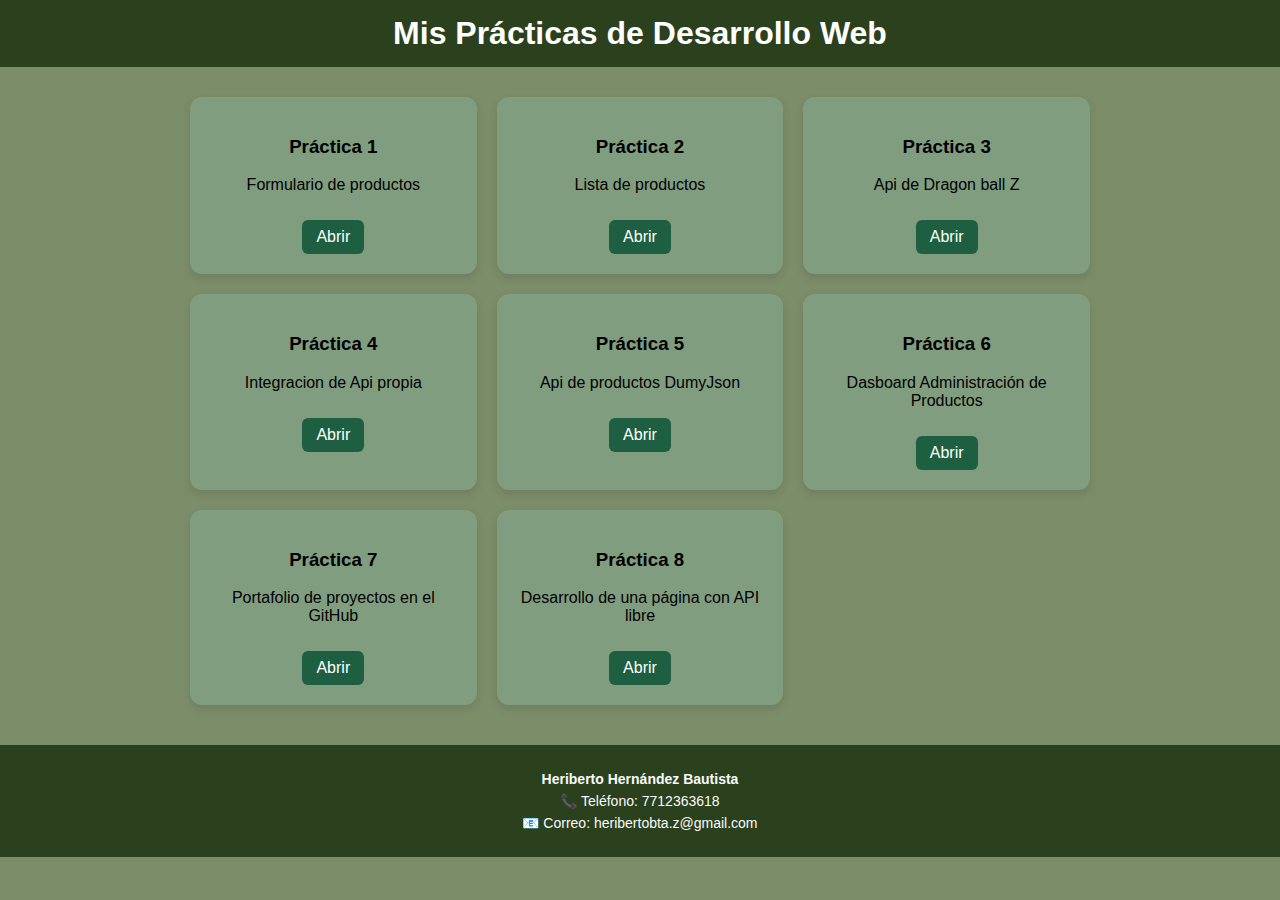
<file: index.html>
<!DOCTYPE html>
<html lang="es">

<head>
    <meta charset="UTF-8">
    <title>Mis Prácticas Web</title>

    <style>
        body {
            font-family: Arial, Helvetica, sans-serif;
            background-color: #7c8d69;
            margin: 0;

        }

        header {
            text-align: center;
            margin: 0;
        }

        h1 {
            color: #ffffff;
            background-color: #2b411d;
            padding: 15px 20px;
            margin: 0 0 30px 0;
        }

        .contenedor {
            display: grid;
            grid-template-columns: repeat(auto-fit, minmax(220px, 1fr));
            gap: 20px;
            max-width: 900px;
            margin: auto;
        }

        .card {
            background: rgb(128, 158, 127);
            border-radius: 12px;
            padding: 20px;
            box-shadow: 0 4px 10px rgba(0, 0, 0, 0.1);
            text-align: center;
            transition: 0.2s;
        }

        .card:hover {
            transform: translateY(-5px);
        }

        .card a {
            text-decoration: none;
            background: #1d5f40;
            color: white;
            padding: 8px 14px;
            border-radius: 6px;
            display: inline-block;
            margin-top: 10px;
        }

        .card a:hover {
            background: #9fda8d;
        }

        .simple-footer {
            background-color: #2b411d;
            color: #f9fafb;
            text-align: center;
            padding: 20px;
            font-family: Arial, sans-serif;
            font-size: 14px;
            margin-top: 40px;
        }

        .simple-footer p {
            margin: 6px 0;
        }
    </style>
</head>

<body>

    <header>
        <h1>Mis Prácticas de Desarrollo Web</h1>
    </header>

    <div class="contenedor">

        <div class="card">
            <h3>Práctica 1</h3>
            <p>Formulario de productos</p>
            <a href="../Practica1/index.html">Abrir</a>
        </div>

        <div class="card">
            <h3>Práctica 2</h3>
            <p>Lista de productos</p>
            <a href="../Pr-ctica_Leaflet/index.html">Abrir</a>
        </div>

        <div class="card">
            <h3>Práctica 3</h3>
            <p>Api de Dragon ball Z</p>
            <a href="../practicaDragonball/index.html">Abrir</a>
        </div>

        <div class="card">
            <h3>Práctica 4</h3>
            <p>Integracion de Api propia</p>
            <a href="../PracticaIntegracionApiPropia/index.html">Abrir</a>
        </div>

        <div class="card">
            <h3>Práctica 5</h3>
            <p>Api de productos DumyJson</p>
            <a href="../PracticaDommyJson/home.html">Abrir</a>
        </div>

        <div class="card">
            <h3>Práctica 6</h3>
            <p>Dasboard Administración de Productos</p>
            <a href="../DashboardAdministrativo/index.html">Abrir</a>
        </div>

        <div class="card">
            <h3>Práctica 7</h3>
            <p>Portafolio de proyectos en el GitHub</p>
            <a href="../PortafolioDesarrollado_Git/index.html">Abrir</a> 
        </div>
         <div class="card">
            <h3>Práctica 8</h3>
            <p>Desarrollo de una página con API libre</p>
            <a href="../PracticaApiLibre/index.html">Abrir</a> 
        </div>

    </div>
    <footer class="simple-footer">
        <p><strong>Heriberto Hernández Bautista</strong></p>
        <p>📞 Teléfono: 7712363618</p>
        <p>📧 Correo: heribertobta.z@gmail.com</p>
    </footer>
</body>

</html>
</file>
